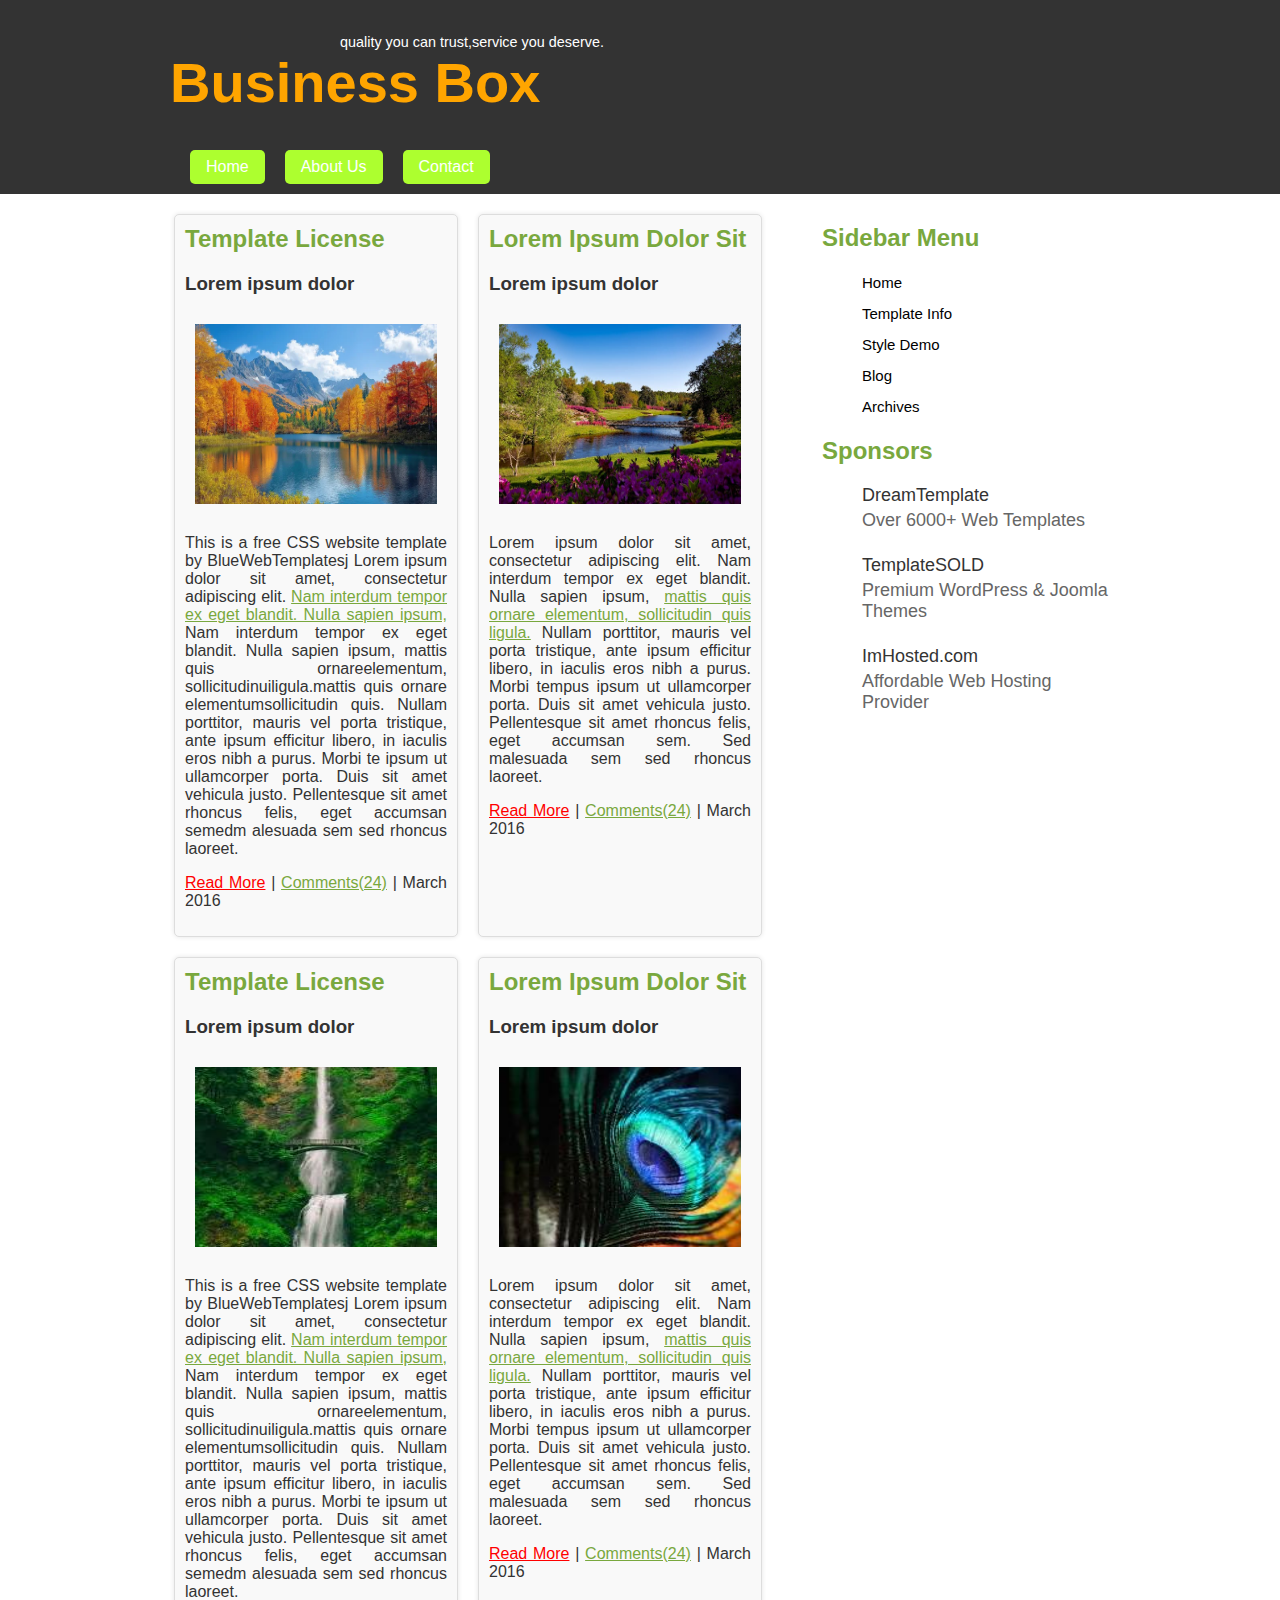
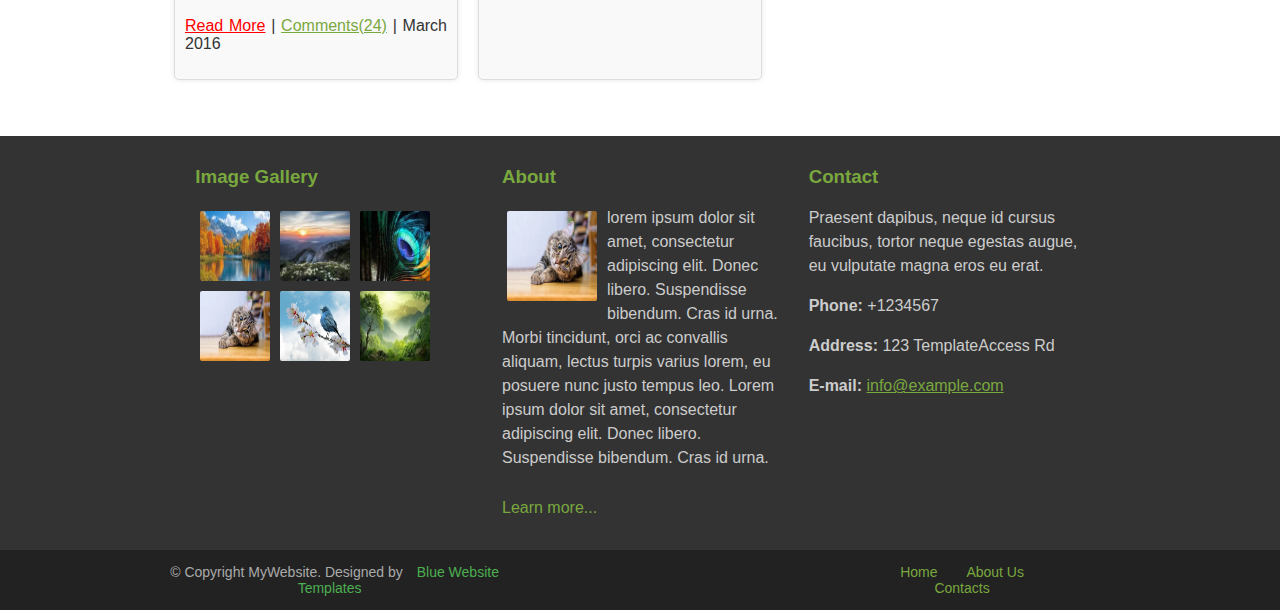
<file: Assesment_2_AbelGuta_UGR_0165_15_Section_3/index.html>
<!DOCTYPE html>
<html lang="en">
<head>
    <meta charset="UTF-8">
    <meta name="viewport" content="width=device-width, initial-scale=1.0">
    <title>Business Box</title>
    <link rel="stylesheet" href="./src/css/styles.css">
    <link rel="stylesheet" href="./src/css/layout.css">
</head>
<body>
    <header>
        <div class="header">
            <p> quality you can trust,service you deserve.</p>
            <h1>Business Box</h1>
        </div>
        <div class="navbar">
            <a href="./index.html">Home</a>
            <a href="./src/html/about.html">About Us</a>
            <a href="./src/html/contact.html">Contact</a>
        </div>
    </header>
    <main>
        <div class="content">
            <div class="main1">
                <article class="article1">
                    <h2>Template License</h2>
                    <h3>Lorem ipsum dolor</h3>
                    <img src="./src/images/beautiful-fall-nature-scenery-free-image.webp" alt="Image 1">
                    <p>This is a free CSS website template by BlueWebTemplatesj
                        Lorem ipsum dolor sit amet, consectetur adipiscing elit. 
                        <a href="#">Nam interdum tempor ex eget blandit. Nulla sapien ipsum,</a>
                        Nam interdum tempor ex eget blandit. Nulla sapien ipsum, 
                        mattis quis ornareelementum, sollicitudinuiligula.mattis 
                        quis ornare elementumsollicitudin quis.
                        Nullam porttitor, mauris vel porta tristique, ante ipsum 
                        efficitur libero, in iaculis eros nibh a purus. Morbi te 
                        ipsum ut ullamcorper porta. Duis sit amet vehicula justo.
                        Pellentesque sit amet rhoncus felis, eget accumsan semedm
                        alesuada sem sed rhoncus laoreet.
                    </p>
                    <p>
                        <a id="readmore" href="#">Read More</a> |
                        <a href="#">Comments(24)</a> |
                        March 2016
                    </p>
                </article>
                <article class="article2">
                    <h2>Lorem Ipsum Dolor Sit</h2>
                    <h3>Lorem ipsum dolor</h3>
                    <img src="./src/images/flower.jpeg" alt="Image 2">
                    <p>Lorem ipsum dolor sit amet, consectetur adipiscing elit. 
                        Nam interdum tempor ex eget blandit. Nulla sapien ipsum, 
                        <a href="#">mattis quis ornare elementum, sollicitudin quis ligula.</a> 
                        Nullam porttitor, mauris vel porta tristique, ante ipsum 
                        efficitur libero, in iaculis eros nibh a purus. Morbi tempus 
                        ipsum ut ullamcorper porta. Duis sit amet vehicula justo.
                        Pellentesque sit amet rhoncus felis, eget accumsan sem.
                        Sed malesuada sem sed rhoncus laoreet.</p>
                    <p>
                        <a id="readmore"   href="#">Read More</a> |
                        <a href="#">Comments(24)</a> |
                        March 2016
                    </p>
                </article>
            </div>
            <div class="main2">
                    <article class="article1">
                        <h2>Template License</h2>
                        <h3>Lorem ipsum dolor</h3>
                        <img src="./src/images/images.jfif" alt="Image 1">
                        <p>This is a free CSS website template by BlueWebTemplatesj
                            Lorem ipsum dolor sit amet, consectetur adipiscing elit. 
                            <a href="#">Nam interdum tempor ex eget blandit. Nulla sapien ipsum,</a>
                            Nam interdum tempor ex eget blandit. Nulla sapien ipsum, 
                            mattis quis ornareelementum, sollicitudinuiligula.mattis 
                            quis ornare elementumsollicitudin quis.
                            Nullam porttitor, mauris vel porta tristique, ante ipsum 
                            efficitur libero, in iaculis eros nibh a purus. Morbi te 
                            ipsum ut ullamcorper porta. Duis sit amet vehicula justo.
                            Pellentesque sit amet rhoncus felis, eget accumsan semedm
                            alesuada sem sed rhoncus laoreet.
                        </p>
                        <p>
                            <a id="readmore" href="#">Read More</a> |
                            <a href="#">Comments(24)</a> |
                            March 2016
                        </p>
                    </article>
                    <article class="article2">
                        <h2>Lorem Ipsum Dolor Sit</h2>
                        <h3>Lorem ipsum dolor</h3>
                        <img src="./src/images/nature.jfif" alt="Image 2">
                        <p>Lorem ipsum dolor sit amet, consectetur adipiscing elit. 
                            Nam interdum tempor ex eget blandit. Nulla sapien ipsum, 
                            <a href="#">mattis quis ornare elementum, sollicitudin quis ligula.</a> 
                            Nullam porttitor, mauris vel porta tristique, ante ipsum 
                            efficitur libero, in iaculis eros nibh a purus. Morbi tempus 
                            ipsum ut ullamcorper porta. Duis sit amet vehicula justo.
                            Pellentesque sit amet rhoncus felis, eget accumsan sem.
                            Sed malesuada sem sed rhoncus laoreet.</p>
                            <p>
                                <a  id="readmore" href="#">Read More</a> |
                                <a href="#">Comments(24)</a> |
                                March 2016
                            </p>
                    </article>
    
            </div>
        </div>
        <div class="sidebar">
            <h2>Sidebar Menu</h2>
            <ul>
                <li><a href="./index.html">Home</a></li>
                <li><a href="#">Template Info</a></li>
                <li><a href="#">Style Demo</a></li>
                <li><a href="#">Blog</a></li>
                <li><a href="#">Archives</a></li>
            </ul>
            <h2>Sponsors</h2>
            <ul>
                <li>DreamTemplate
                    <h4>Over 6000+ Web Templates</h4>
                </li>
                
                <li>TemplateSOLD
                    <h4>Premium WordPress & Joomla Themes</h4>
                </li>
               
                <li>ImHosted.com
                    <h4>Affordable Web Hosting Provider</h4>
                </li>
                
            </ul>
        </div>
    </main>
    <footer>
        <div class="footer">
            <div >
                <h3>Image Gallery</h3>
                <div class="firstline">
                    <img src="./src/images/sea.jfif" alt="Gallery Image 1">
                    <img src="./src/images/sun.jfif" alt="Gallery Image 2">
                    <img src="./src/images/nature.jfif" alt="Gallery Image 3">
                </div>
                <div class="secondLine">
                    <img src="./src/images/cat.webp" alt="Gallery Image 4">
                    <img src="./src/images/ird.webp" alt="Gallery Image 5">
                    <img src="./src/images/jungle.jfif" alt="allery Image 6">
                </div>
            </div>
            <div id="about">    
                <h3>About</h3>
                <img src="./src/images/cat.webp" alt="About image">
                <p>lorem ipsum dolor sit amet, consectetur adipiscing elit. Donec libero. Suspendisse bibendum. Cras id urna.
                </br>
                Morbi tincidunt, orci ac convallis aliquam, lectus turpis varius lorem, eu posuere nunc justo tempus leo.
                Lorem ipsum dolor sit amet, consectetur adipiscing elit. Donec libero. Suspendisse bibendum. Cras id urna.</p>
                <a href="#" class="learn-more">Learn more...</a>
            </div>
            <div>
                <h3>Contact</h3>
                <p>Praesent dapibus, neque id cursus faucibus, tortor neque egestas augue, eu vulputate magna eros eu erat.</p>
                <p><strong>Phone:</strong> +1234567</p>
                <p><strong>Address:</strong> 123 TemplateAccess Rd</p>
                <p><strong>E-mail:</strong> <a href="mailto:info@example.com">info@example.com</a></p>
            </div>
        </div>
        <div class="footer-bottom">
            <div id="paragraph"><p>&copy; Copyright MyWebsite. Designed by <a href="#">Blue Website Templates</a></p></div>
            <div id="footernavbar">
                <a href="./index.html">Home</a> 
                <a href="./src/html/about.html">About Us</a> 
                <a href="./src/html/contact.html">Contacts</a>
            </div>
        </div>
    </footer>
</body>
</html>
</file>
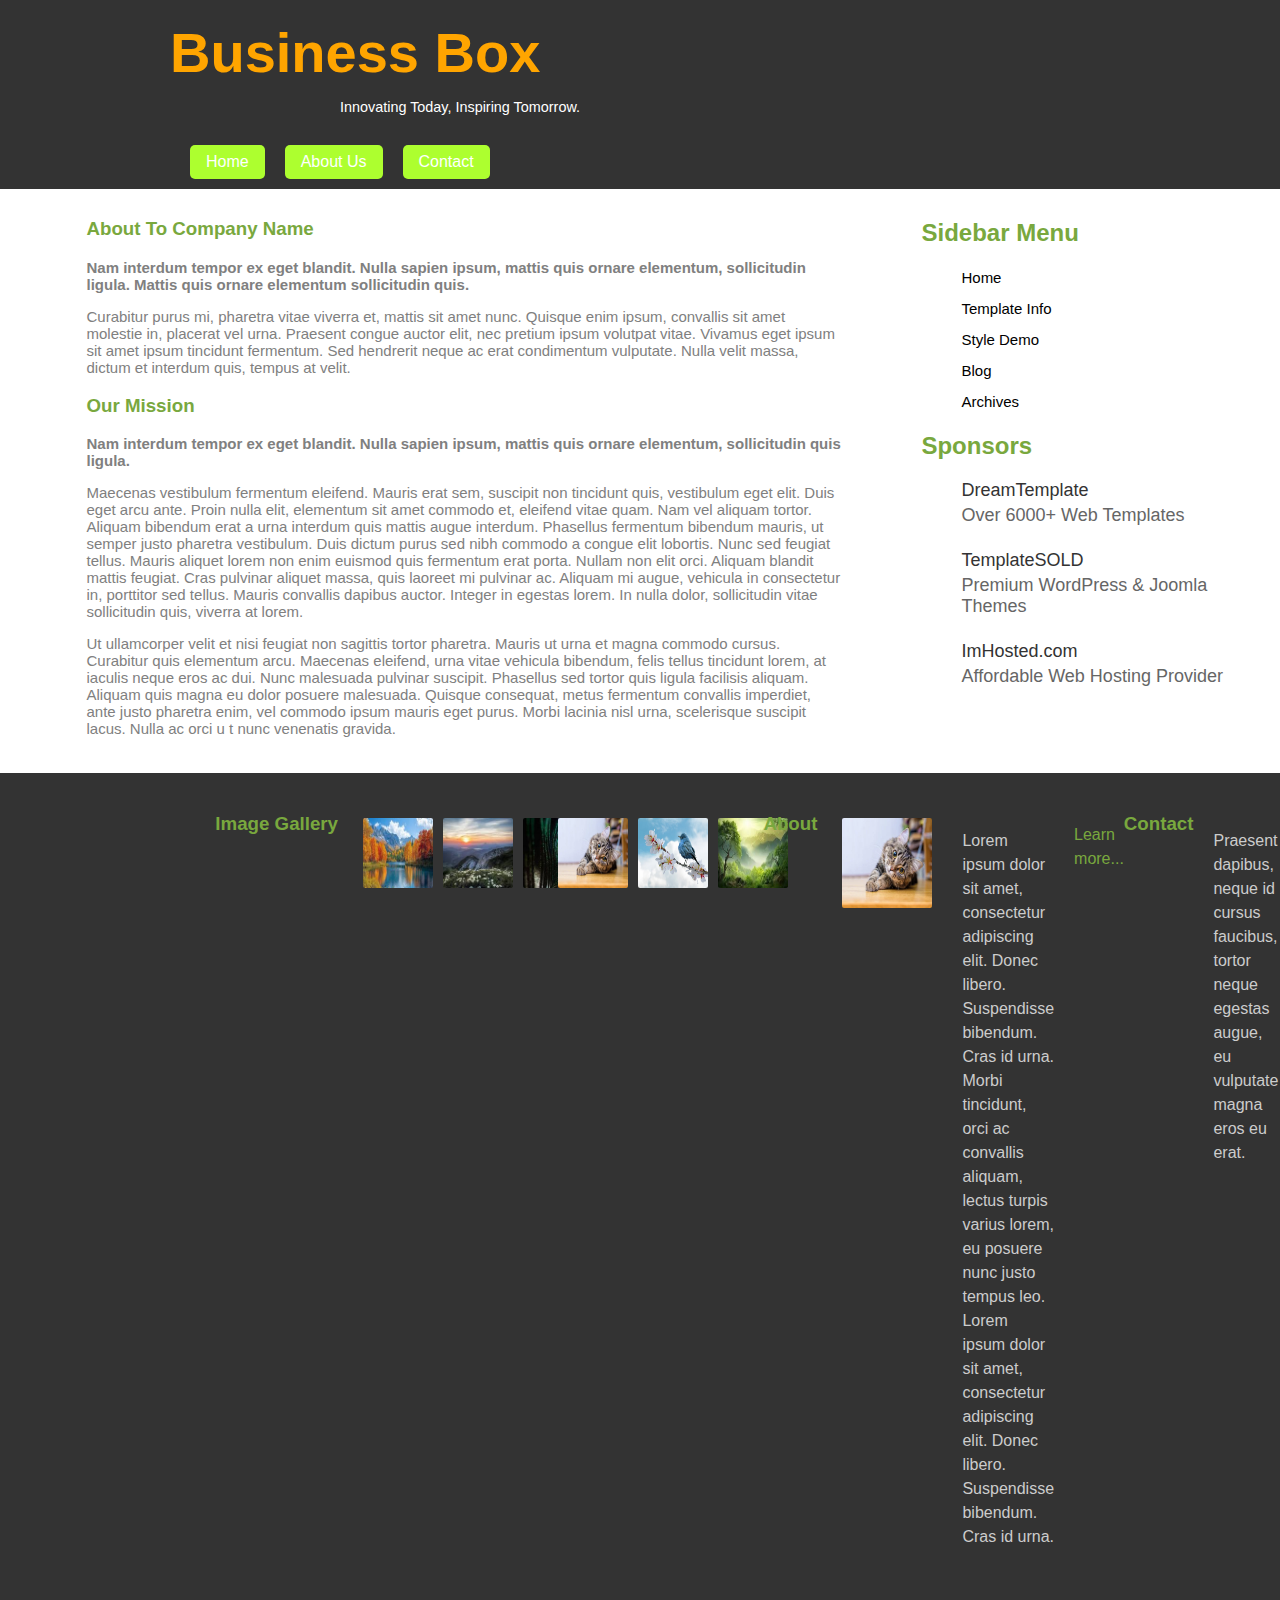
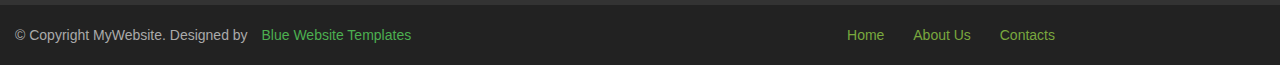
<file: Assesment_2_AbelGuta_UGR_0165_15_Section_3/src/html/about.html>
<!DOCTYPE html>
<html lang="en">
<head>
    <meta charset="UTF-8">
    <meta name="viewport" content="width=device-width, initial-scale=1.0">
    <title>About</title>
    <link rel="stylesheet" href="../css/styles.css">
    <link rel="stylesheet" href="../css/layout.css">
</head>
<body>
    <header>
        <div class="header">
            <h1>Business Box</h1>
            <p>Innovating Today, Inspiring Tomorrow.</p>
        </div>
        <nav class="navbar">
            <a href="../../index.html">Home</a>
            <a href="./about.html">About Us</a>
            <a href="./contact.html">Contact</a>
        </nav>
    </header>
    <main>
        <section class="aboutcontent">
            <article class="AboutAndMission">
                <div class="toComapanyName">
                    <h3>About To Company Name</h3>
                    <p>
                        <strong id="strong">
                            Nam interdum tempor ex eget blandit. Nulla sapien ipsum, 
                            mattis quis ornare elementum, sollicitudin ligula. Mattis 
                            quis ornare elementum sollicitudin quis.
                        </strong>
                    </p>
                    <p>
                        Curabitur purus mi, pharetra vitae viverra et, mattis sit amet nunc. Quisque enim ipsum, convallis sit amet molestie in, placerat vel urna. Praesent congue auctor elit, nec pretium ipsum volutpat vitae. Vivamus eget ipsum sit amet ipsum tincidunt fermentum. Sed hendrerit neque ac erat condimentum vulputate. Nulla velit massa, dictum et interdum quis, tempus at velit.
                    </p>
                </div>
                <div class="ourMission">
                    <h3>Our Mission</h3>
                    <p>
                        <strong>
                            Nam interdum tempor ex eget blandit. Nulla sapien ipsum, 
                            mattis quis ornare elementum, sollicitudin quis ligula.
                        </strong>
                    </p>
                    <p>
                        Maecenas vestibulum fermentum eleifend. Mauris erat sem, suscipit non tincidunt quis, vestibulum eget elit.
                        Duis eget arcu ante. Proin nulla elit, elementum sit amet commodo et, eleifend vitae quam. Nam vel aliquam tortor.
                        Aliquam bibendum erat a urna interdum quis mattis augue interdum. Phasellus fermentum bibendum mauris, ut semper justo 
                        pharetra vestibulum. Duis dictum purus sed nibh commodo a congue elit lobortis. Nunc sed feugiat tellus. Mauris aliquet
                        lorem non enim euismod quis fermentum erat porta. Nullam non elit orci. Aliquam blandit mattis feugiat. Cras pulvinar 
                        aliquet massa, quis laoreet mi pulvinar ac. Aliquam mi augue, vehicula in consectetur in, porttitor sed tellus. Mauris 
                        convallis dapibus auctor. Integer in egestas lorem. In nulla dolor, sollicitudin vitae sollicitudin quis, viverra at lorem.
                    </p>
                    <p>
                        Ut ullamcorper velit et nisi feugiat non sagittis tortor pharetra. Mauris ut urna et magna commodo cursus. Curabitur quis elementum arcu.
                        Maecenas eleifend, urna vitae vehicula bibendum, felis tellus tincidunt lorem, at iaculis neque eros ac dui. Nunc malesuada pulvinar suscipit.
                        Phasellus sed tortor quis ligula facilisis aliquam. Aliquam quis magna eu dolor posuere malesuada. Quisque consequat, metus fermentum convallis
                        imperdiet, ante justo pharetra enim, vel commodo ipsum mauris eget purus. Morbi lacinia nisl urna, scelerisque suscipit lacus. Nulla ac orci u
                        t nunc venenatis gravida.
                    </p>
                </div>
            </article>
            <aside class="sidebar">
                <h2>Sidebar Menu</h2>
                <ul>
                    <li><a href="#">Home</a></li>
                    <li><a href="#">Template Info</a></li>
                    <li><a href="#">Style Demo</a></li>
                    <li><a href="#">Blog</a></li>
                    <li><a href="#">Archives</a></li>
                </ul>
                <h2>Sponsors</h2>
                <ul>
                    <li>DreamTemplate
                        <h4>Over 6000+ Web Templates</h4>
                    </li>
                    <li>TemplateSOLD
                        <h4>Premium WordPress & Joomla Themes</h4>
                    </li>
                    <li>ImHosted.com
                        <h4>Affordable Web Hosting Provider</h4>
                    </li>
                </ul>
            </aside>
        </section>
    </main>
    <footer>
        <div class="footer">
            <section>
                <h3>Image Gallery</h3>
                <div class="firstline">
                    <img src="../images/sea.jfif" alt="Gallery Image 1">
                    <img src="../images/sun.jfif" alt="Gallery Image 2">
                    <img src="../images/nature.jfif" alt="Gallery Image 3">
                </div>
                <div class="secondLine">
                    <img src="../images/cat.webp" alt="Gallery Image 4">
                    <img src="../images/ird.webp" alt="Gallery Image 5">
                    <img src="../images/jungle.jfif" alt="Gallery Image 6">
                </div>
            </section>
            <section id="about">    
                <h3>About</h3>
                <img src="../images/cat.webp" alt="About image">
                <p>Lorem ipsum dolor sit amet, consectetur adipiscing elit. Donec libero. Suspendisse bibendum. Cras id urna.
                </br>
                Morbi tincidunt, orci ac convallis aliquam, lectus turpis varius lorem, eu posuere nunc justo tempus leo.
                Lorem ipsum dolor sit amet, consectetur adipiscing elit. Donec libero. Suspendisse bibendum. Cras id urna.</p>
                <a href="#" class="learn-more">Learn more...</a>
            </section>
            <section>
                <h3>Contact</h3>
                <p>Praesent dapibus, neque id cursus faucibus, tortor neque egestas augue, eu vulputate magna eros eu erat.</p>
                <p><strong>Phone:</strong> +1234567</p>
                <p><strong>Address:</strong> 123 TemplateAccess Rd</p>
                <p><strong>E-mail:</strong> <a href="mailto:info@example.com">info@example.com</a></p>
            </section>
        </div>
        <div class="footer-bottom">
            <p id="paragraph">&copy; Copyright MyWebsite. Designed by <a href="#">Blue Website Templates</a></p>
            <nav id="footernavbar">
                <a href="#">Home</a> 
                <a href="#">About Us</a> 
                <a href="#">Contacts</a>
            </nav>
        </div>
    </footer>
</body>
</html>
</file>
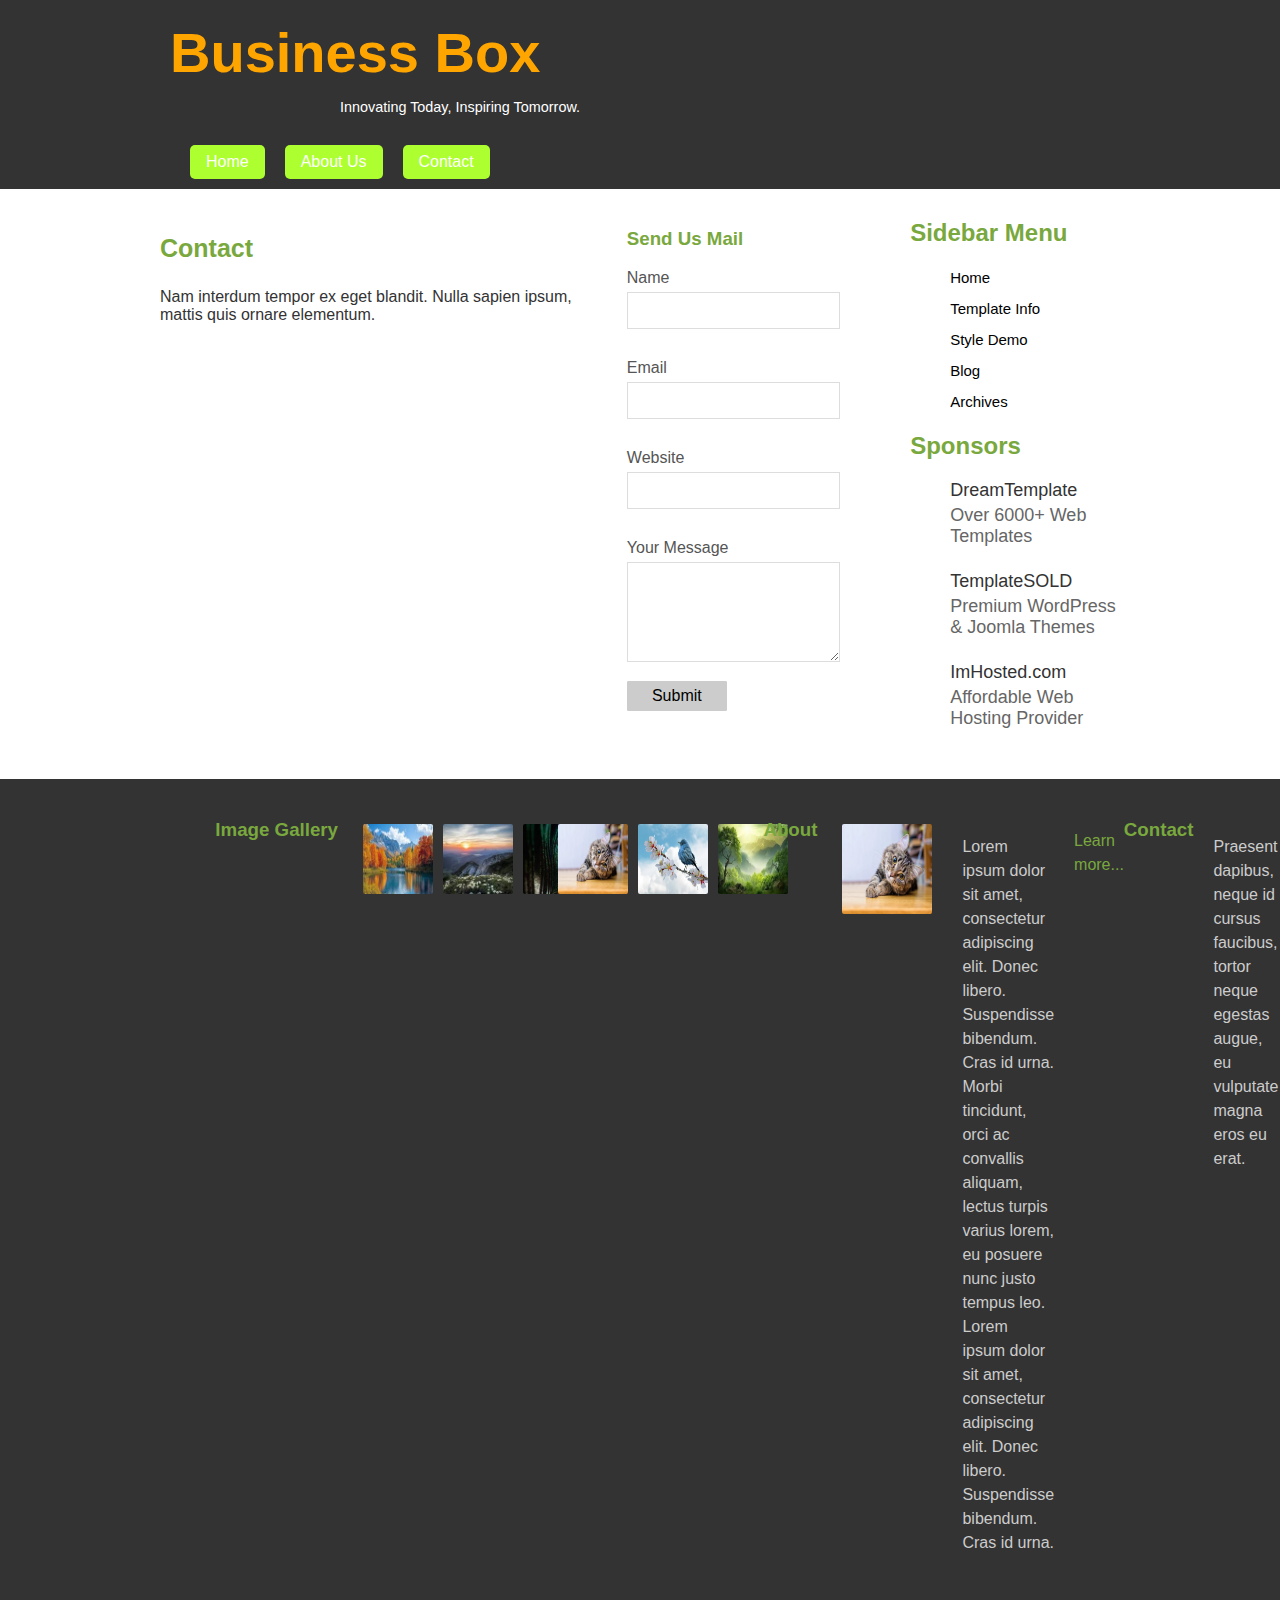
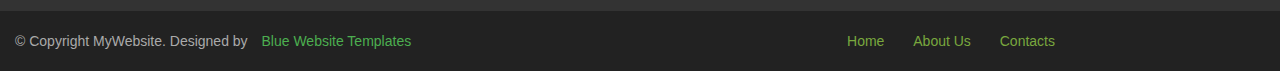
<file: Assesment_2_AbelGuta_UGR_0165_15_Section_3/src/html/contact.html>
<!DOCTYPE html>
<html lang="en">
<head>
    <meta charset="UTF-8">
    <meta name="viewport" content="width=device-width, initial-scale=1.0">
    <link rel="stylesheet" href="../css/styles.css">
    <link rel="stylesheet" href="../css/layout.css">
    <title>Contact</title>
</head>
<body>
    <header>
        <div class="header">
            <h1>Business Box</h1>
            <p>Innovating Today, Inspiring Tomorrow.</p>
        </div>
        <nav class="navbar">
            <a href="../../index.html">Home</a>
            <a href="./about.html">About Us</a>
            <a href="./contact.html">Contact</a>
        </nav>
    </header>
    <main>
        <section class="inputSection">
            <article class="contact">
                <h3>Contact</h3>
                <p>Nam interdum tempor ex eget blandit. Nulla sapien ipsum, mattis quis ornare elementum.</p>
            </article>
            <form>
                <h3>Send Us Mail</h3>
                <label for="name"><h4>Name</h4></label>
                <input type="text" id="name" name="name">
                
                <label for="email"><h4>Email</h4></label>
                <input type="email" id="email" name="email">
                
                <label for="website"><h4>Website</h4></label>
                <input type="url" id="website" name="website">
                
                <label for="message"><h4>Your Message</h4></label>
                <textarea id="message" name="comment"></textarea>
                
                <button type="submit">Submit</button>
            </form>
        </section>
        <aside class="sidebar">
            <h2>Sidebar Menu</h2>
            <ul>
                <li><a href="#">Home</a></li>
                <li><a href="#">Template Info</a></li>
                <li><a href="#">Style Demo</a></li>
                <li><a href="#">Blog</a></li>
                <li><a href="#">Archives</a></li>
            </ul>
            <h2>Sponsors</h2>
            <ul>
                <li>DreamTemplate
                    <h4>Over 6000+ Web Templates</h4>
                </li>
                <li>TemplateSOLD
                    <h4>Premium WordPress & Joomla Themes</h4>
                </li>
                <li>ImHosted.com
                    <h4>Affordable Web Hosting Provider</h4>
                </li>
            </ul>
        </aside>
    </main>
    <footer>
        <div class="footer">
            <section>
                <h3>Image Gallery</h3>
                <div class="firstline">
                    <img src="../images/sea.jfif" alt="Gallery Image 1">
                    <img src="../images/sun.jfif" alt="Gallery Image 2">
                    <img src="../images/nature.jfif" alt="Gallery Image 3">
                </div>
                <div class="secondLine">
                    <img src="../images/cat.webp" alt="Gallery Image 4">
                    <img src="../images/ird.webp" alt="Gallery Image 5">
                    <img src="../images/jungle.jfif" alt="Gallery Image 6">
                </div>
            </section>
            <section id="about">
                <h3>About</h3>
                <img src="../images/cat.webp" alt="About image">
                <p>Lorem ipsum dolor sit amet, consectetur adipiscing elit. Donec libero. Suspendisse bibendum. Cras id urna.
                </br>
                Morbi tincidunt, orci ac convallis aliquam, lectus turpis varius lorem, eu posuere nunc justo tempus leo.
                Lorem ipsum dolor sit amet, consectetur adipiscing elit. Donec libero. Suspendisse bibendum. Cras id urna.</p>
                <a href="#" class="learn-more">Learn more...</a>
            </section>
            <section>
                <h3>Contact</h3>
                <p>Praesent dapibus, neque id cursus faucibus, tortor neque egestas augue, eu vulputate magna eros eu erat.</p>
                <p><strong>Phone:</strong> +1234567</p>
                <p><strong>Address:</strong> 123 TemplateAccess Rd</p>
                <p><strong>E-mail:</strong> <a href="mailto:info@example.com">info@example.com</a></p>
            </section>
        </div>
        <div class="footer-bottom">
            <p id="paragraph">&copy; Copyright MyWebsite. Designed by <a href="#">Blue Website Templates</a></p>
            <nav id="footernavbar">
                <a href="#">Home</a> 
                <a href="#">About Us</a> 
                <a href="#">Contacts</a>
            </nav>
        </div>
    </footer>
</body>
</html>
</file>
<file: Assesment_2_AbelGuta_UGR_0165_15_Section_3/src/css/styles.css>
body {
    font-family: Arial, sans-serif;
    color: #333;
}

header{
    background-color: #333;
    width:100%;

}

.header {
    color: #fff;
}

.header h1 {
    font-size: 2.5em;
    color: orange;
}

.header p {
    font-size: 0.9em;
    text-align: start;
}

.navbar a {
    color: #fff;
    text-decoration: none;
    padding: 8px 16px;
    background-color: greenyellow;
    border-radius: 5px;
}

.navbar a:hover {
    background-color: orange;
}

.main1 article,
.main2 article {
    background-color: #f9f9f9;
    border: 1px solid #ddd;
    border-radius: 5px;
    box-shadow: 0 0 5px rgba(0, 0, 0, 0.1);
}

.main1 article h2,
.main2 article h2 {
    color: #79a83e;
    margin-top: 0;
}

.main1 article p,
.main2 article p {
    text-align: justify;
}

.main1 article a,
.main2 article a {
    color: #79a83e;
}
#readmore{
    color:#FF0000;
}

.sidebar {
    background-color: #fff;
}
.sidebar a{
    text-decoration: none;
    color:black;
}
.sidebar ul li {
    list-style: none;
    margin-bottom: 10px;
    font-size: 18px;
}

.sidebar ul li h4 {
    font-weight: 100;
    margin-top: 4px;
    color: #666;
}

.sidebar h2 {
    color: #79a83e;
}
.toComapanyName h3{
    color:#79a83e
}
.toComapanyName p{
    font-size: 15px;
    color:gray
}
.ourMission h3{
    color:#79a83e
}
.ourMission p{
    font-size: 15px;
    color:gray;
    box-sizing: border-box;
    margin-bottom: 10px;
}
.inputSection h3{
    color:#79a83e
}
.inputSection h4{
    font-family:'Segoe UI', Tahoma, Geneva, Verdana, sans-serif ;
    color:#666;
    font-weight: 500;
}
.inputSection input{
    width: 100%;
    border:1px solid gray;
}
.inputSection textarea{
    width:100%;
    height:100px;
}
.contact h3{
    font-size: 25px;
}
.footer {
    background-color: #333;
    color: #fff;
    text-align: left;
}

.footer h3 {
    color: #79a83e;
    margin-top: 0;
}

.footer img {
    width: 70px;
    height: 70px;
    margin: 5px;
    border-radius: 2px;
}

.footer p,
.footer a {
    color: #ccc;
    line-height: 1.5;
}

.footer a {
    color:#79a83e;
}

.footer a:hover {
    color: #79a83e;
}

.footer .learn-more {
    color: #79a83e;
    text-decoration: none;
    display: inline-block;
    margin-top: 10px;
}

.footer .learn-more:hover {
    text-decoration: underline;
}

.footer-bottom {
    background-color: #222;
    color: #ccc;
    font-size: 0.9em;
}

.footer-bottom a {
    color: #79a83e;
    text-decoration: none;
    margin: 0 10px;
}

#footernavbar a {
    color: #79a83e;
    text-decoration: none;
    margin-left: 15px;
}

#footernavbar a:hover {
    text-decoration: underline;
}
.inputSection {
    padding: 10px;
    background-color: white;
    outline-color: none;
    border-radius: 5px;
    margin-right: 20px;
}

.inputSection h3 {
    color:#79a83e;
}

.inputSection h4 {
    margin: 15px 0 5px;
    color: #555;
}

.inputSection input, .inputSection textarea {
    width: 100%;
    padding: 10px;
    margin-bottom: 15px;
    border: 1px solid #ddd;
    box-sizing: border-box;
}

.inputSection button {
    background-color:#ccc;
    color: black;
    border: 1px solid #ccc;
    font-size: 16px;
    width:100px;
    height: 30px;
    border-radius: 1px;
    cursor: pointer;
    text-align: center;
}

.inputSection button:hover {
    background-color:#79a83e;
}
footer {
    background-color: #333;
    color: white;
    text-align: center;
}

.footer-bottom {
    display: flex;
    justify-content: space-between;
    background-color: #222;
    color: #aaa;
    font-size: 14px;
}

.footer-bottom a {
    color: #4CAF50;
    text-decoration: none;
    margin: 0 10px;
}

.footer-bottom a:hover {
    text-decoration: underline;
}
</file>
<file: Assesment_2_AbelGuta_UGR_0165_15_Section_3/src/css/layout.css>
body {
    margin: 0;
    padding: 0;
    width:100%;
    height: 100vh;
}
header{
    width:100%;
}
.header {
    width:65%;
    display: block;
    margin-top:0;
    margin-left:50px ;

    padding: 20px;
}

.header h1 {
    margin-left: 100px;
    margin-top: 0; 
    margin-bottom: 5px; 
    font-size:3.5em;
}

.header p {
    margin-left: 270px;
    margin-bottom: 0; 
}

section{
    display:flex;
    justify-content: center;
    gap:20px;
    margin:10px auto;

}
.aboutcontent{
    display: flex;
    margin: auto 200px;
}
.AboutAndMission{
    display:block;
    width:890px;
    margin:10px auto;
    padding:0 40px;
}


.navbar {
    display: flex;
    margin-left:180px;
    padding: 10px;
    gap:20px;
}

.content {
    display: block;
    padding: 20px;
    width: 60%;
}

main{
    display: flex;
    justify-content:center;
    gap:20px;
    margin-left: 150px;
    margin-right: 150px;
    padding-bottom: 16px;
}

.main1,
.main2 {
    display: flex;
    width:100%;
    gap: 20px;
}

.sidebar {
    padding: 10px;
    border-radius: 5px;
    margin-left: 10px;
    width:30%;
}
.sidebar a{
    font-size: 15px;
}

.main1 article,
.main2 article {
    padding: 10px;
    margin-bottom: 20px;
    width: 100%;
}
.main1 article img,
.main2 article img{
    box-sizing: border-box;
    width:100%;
    height:200px;
    padding:10px;
    border-radius: 5px;
}


.footer {
    display: flex;
    justify-content: space-around;
    padding: 30px;
    margin-left: 150px;
    margin-right: 150px;
}

.footer div {
    width: 30%;
}

.footer-bottom {
    display: flex;
    justify-content: space-between;
    align-items: center;
    padding: 15px;
    height: 30px;
}

.firstline,
.secondLine {
    display: flex;
    justify-content: space-between;
}

#paragraph p {
    margin: 0 150px;
}
#footernavbar{
    margin: 0 200px;
    gap:40px;
}

#about img{
    float: left;
    margin-bottom: 5px;
    margin-right:10px;
    height:90px;
    width:90px;

}
.contact{
    margin-bottom: 50px;
}
</file>
